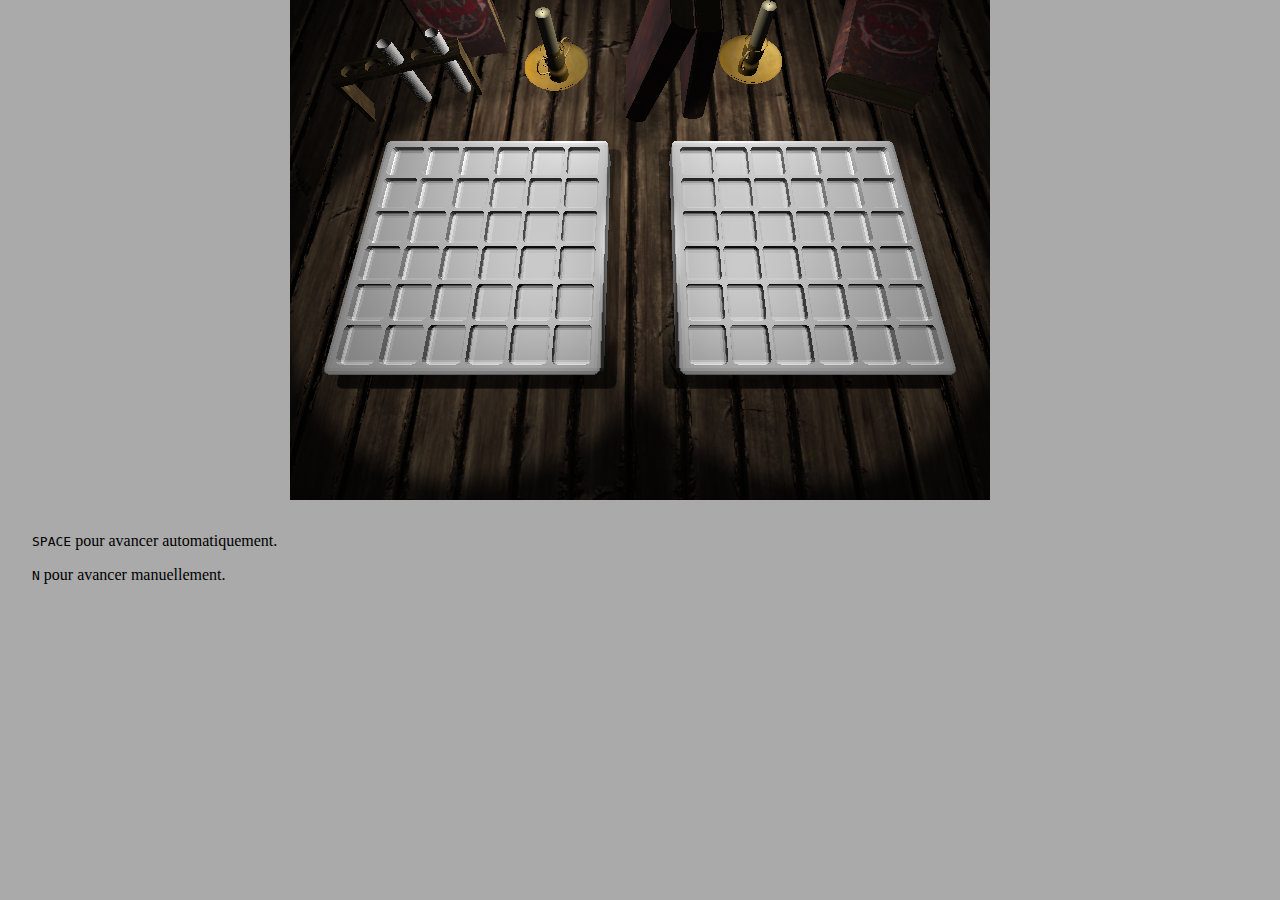
<file: spectators/gui/www/index.html>
<!doctype html>
<html>
<head>
    <meta charset="UTF-8">
    <title>Player ⋅ Prologin 2017</title>
    <style>
        body {
            background: #aaa;
            overflow: hidden;
            margin: 0;
            padding: 0;
        }

        #container {
            width: 700px;
            height: 500px;
            position: relative;
            margin: 0 auto;
        }

        #info {
            position: absolute;
            width: 100%;
            bottom: 10px;
            text-align: center;
            z-index: 100;
            display: block;
            color: white;
        }
	#instr {
	    padding: 1em 2em;
	}
        .player {
            position: absolute;
            width: 50%;
            bottom: 0;
            padding: .5em 0;
            color: #efefef;
            font-family: sans-serif;
            text-align: center;
        }

        .player:first-child {
            left: 0;
        }

        .player:last-child {
            left: 50%;
        }

        .winner .name {
            font-size: 1.5em;
            padding: .5em 0;
        }

        .gold .icon, .catalyst .icon {
            display: inline-block;
            width: 24px;
            height: 24px;
            margin-right: .5em;
            background-size: contain;
            vertical-align: middle;
        }

        .gold .icon {
            background-image: url(img/gold.png);
        }

        .catalyst .icon {
            background-image: url(img/catalyst.png);
        }
    </style>
</head>
<body>

<div id="container">
    <div id="players">
    </div>
</div>
<div id="instr">
  <p><code>SPACE</code> pour avancer automatiquement.</p>
  <p><code>N</code> pour avancer manuellement.</p>
</div>

<script src="js/lib/jquery.min.js"></script>
<script src="js/lib/three.min.js"></script>
<script src="js/lib/stats.min.js"></script>
<script src="js/lib/shaders/ConvolutionShader.js"></script>
<script src="js/lib/shaders/CopyShader.js"></script>
<script src="js/lib/shaders/FilmShader.js"></script>
<script src="js/lib/postprocessing/EffectComposer.js"></script>
<script src="js/lib/postprocessing/BloomPass.js"></script>
<script src="js/lib/postprocessing/UnrealBloomPass.js"></script>
<script src="js/lib/postprocessing/FilmPass.js"></script>
<script src="js/lib/postprocessing/RenderPass.js"></script>
<script src="js/lib/postprocessing/MaskPass.js"></script>
<script src="js/lib/postprocessing/ShaderPass.js"></script>
<script src="js/lib/OrbitControls.js"></script>
<script src="js/lib/Tween.js"></script>
<script src="js/network.js"></script>
<script src="js/main.js"></script>
<script async>
  var playing = false;
  END_TURN_CALLBACK = function () {
    if (turnIndex === lastTurn) {
      animateWinner();
    } else if (playing) {
      send('next');
    }
  };
  (async function () {
    await init(document.getElementById('container'));
    if (INTERACTIVE) {
      const $dom = $(domMain);
      $dom.on('mousemove', e => {
        e.preventDefault();
        let x = e.clientX - domMain.offsetLeft;
        let y = e.clientY - domMain.offsetTop;
        mouse.x = (x / $dom.width()) * 2 - 1;
        mouse.y = -(y / $dom.height()) * 2 + 1;
      }).on('click', e => {
        e.preventDefault();
        placeSample();
      });
    }
    $('body').on('keyup', e => {
      e.preventDefault();
      if (INTERACTIVE && e.which == 'R'.charCodeAt(0)) {
        // rotate
        cursorSample.rotate();
      } else if (e.which == 'N'.charCodeAt(0) && !animating) {
        // next (right arrow)
        send('next');
      } else if (e.which == 32) {
        // space: toggle autoplay
        playing = !playing;
	if (playing) send('next'); 
      }
    });
    connect();
  })();
</script>
</body>
</html>
</file>
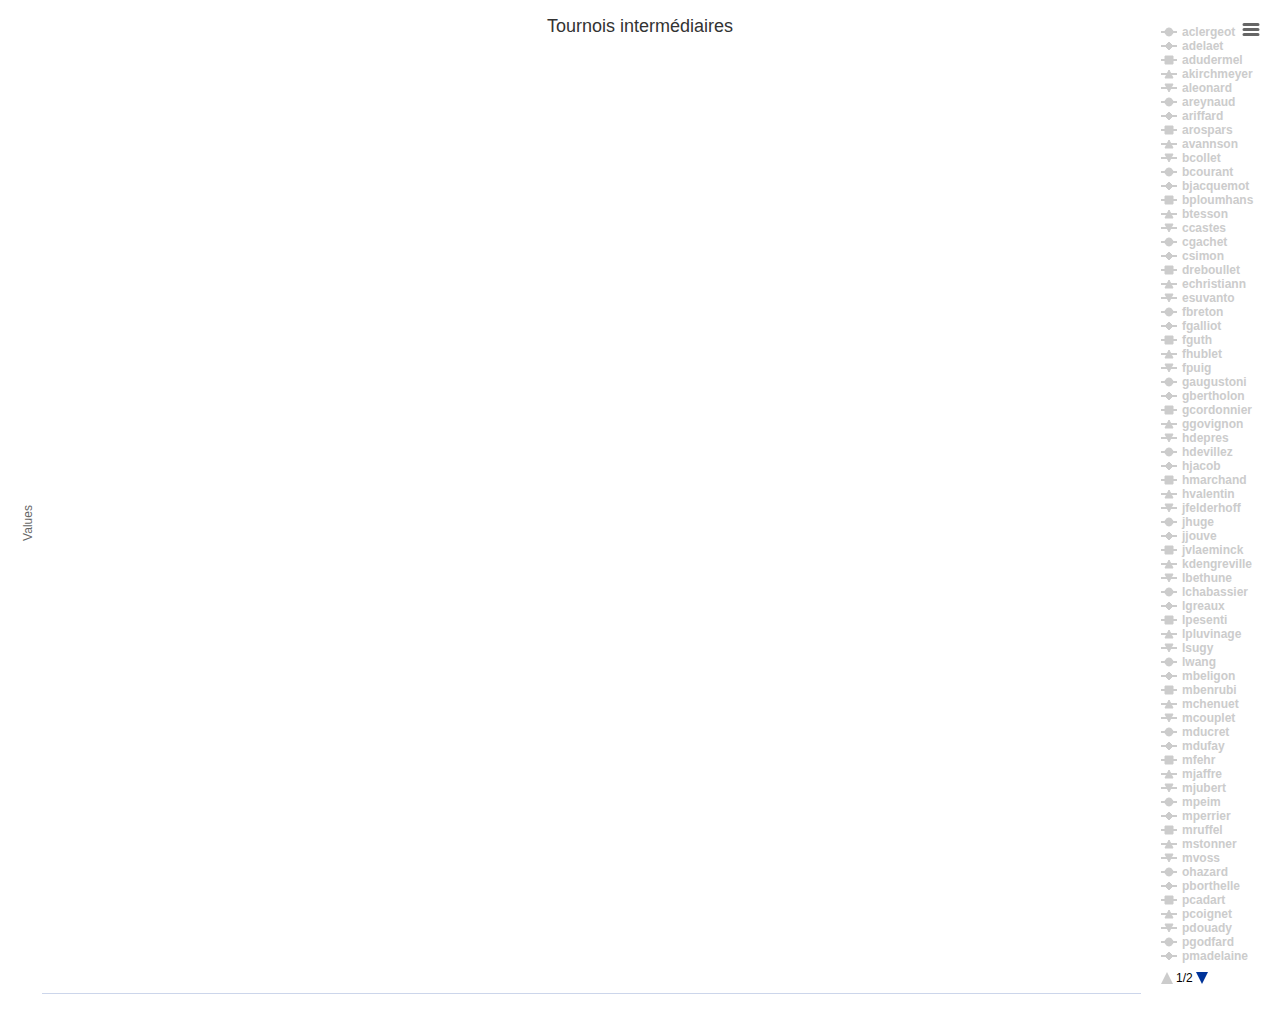
<file: tournoi/tournois/graph/index.html>
<!DOCTYPE html>
<html>
  <head>
    <title>Classements</title>
    <meta charset="utf-8">
  </head>
  <body>
    <div style="height: 1000px" id="container"></div>
    <script src="highcharts.js"></script>
    <script src="exporting.js"></script>
    <script src="jquery.js"></script>
    <script type="text/javascript">
$.getJSON("data.json", function(json) {
Highcharts.chart('container', {
    title: {
        text: 'Tournois intermédiaires'
    },
    legend: {
        layout: 'vertical',
        align: 'right',
        verticalAlign: 'middle'
    },

    plotOptions: {
        series: {
            pointStart: 1
        }
    },
    height: 1000,
    credits: false,
    series: json
});
});

    </script>
  </body>
</html>
</file>
